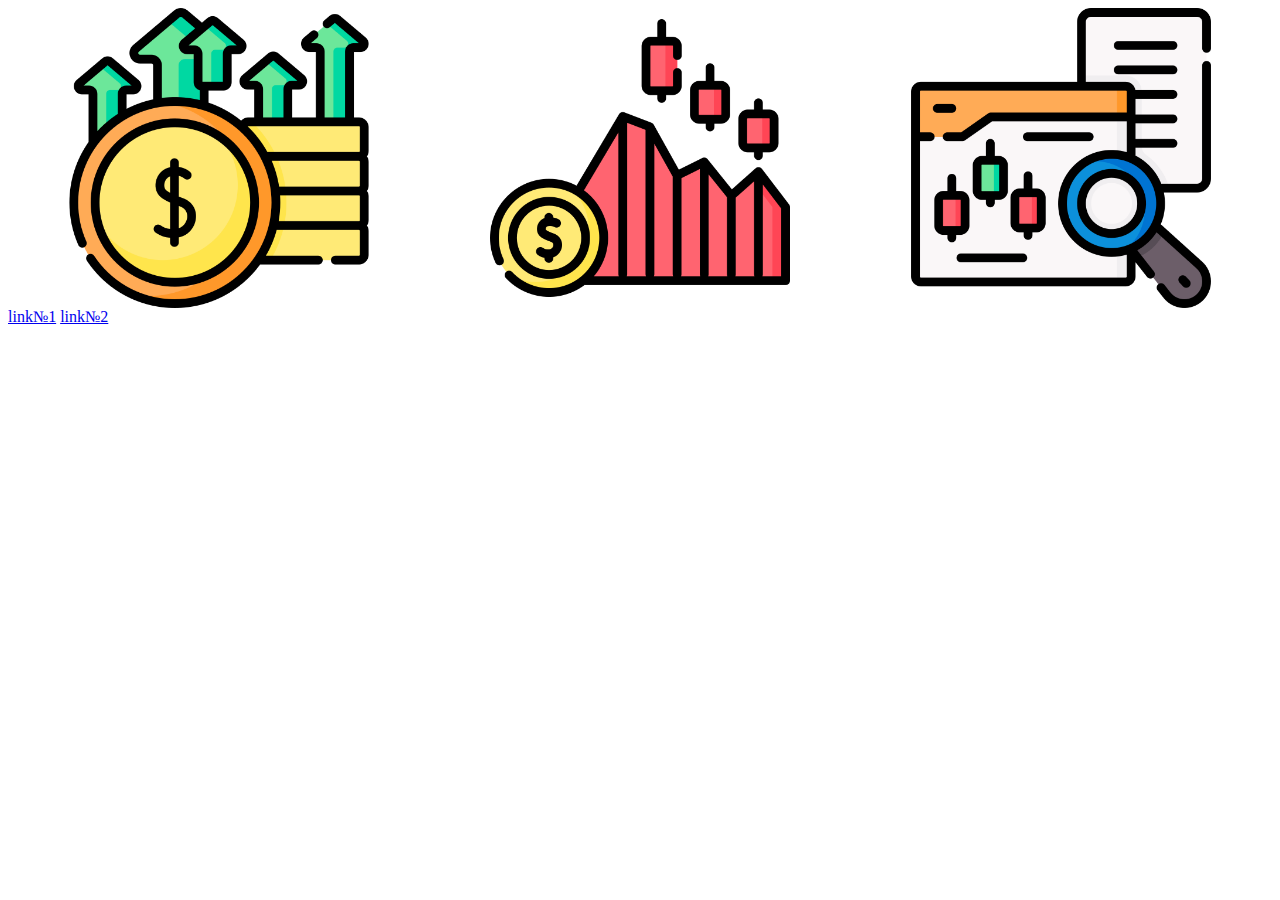
<file: 10-11/index.html>
<!DOCTYPE html>
<html lang="en">
<head>
    <meta charset="UTF-8">
    <title>События </title>
</head>
<body>
<style>
    #image-block{
        display: flex;
        justify-content: space-around;
    }
    #image-block img{
        width: 300px;
        height: 300px;
    }
</style>
<div id="image-block">
    <img src="./picture/gain.png" alt="Описание первого изображения">
    <img src="./picture/loss.png" alt="Описание второго изображения">
    <img src="./picture/analysis.png" alt="Описание третьего изоюражения">
</div>
<div id="link-block">
    <a href="#">link№1</a>
    <a href="#">link№2</a>
</div>
<script src="script.js"></script>
</body>
</html>
</file>
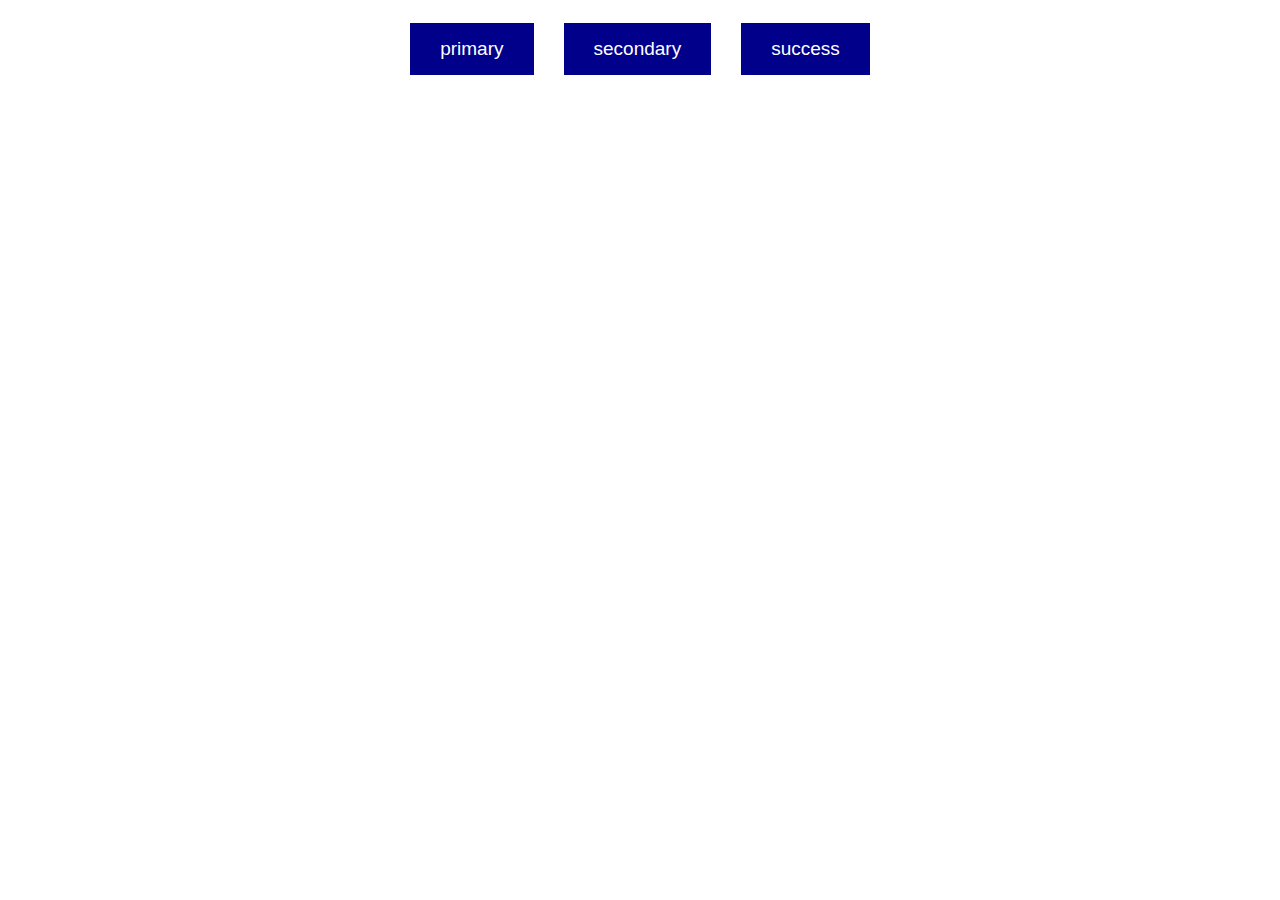
<file: 15-11/index.html>
<!DOCTYPE html>
<html lang="en">
<head>
    <meta charset="UTF-8">
    <title>Title</title>
    <link rel="stylesheet" href="style.css">
</head>
<body>
<div class="button-block">
    <button class="btn" id="primary-btn">primary</button>
    <button class="btn" id="secondary-btn">secondary</button>
    <button class="btn" id="success-btn">success</button>
</div>
<div class="notification d-none" id="notification">
    <div></div>
    Good morning, programmers!!!
    <button class="d-btn" id="d-btn">x</button>
</div>
<script src="script.js"></script>
</body>
</html>
</file>
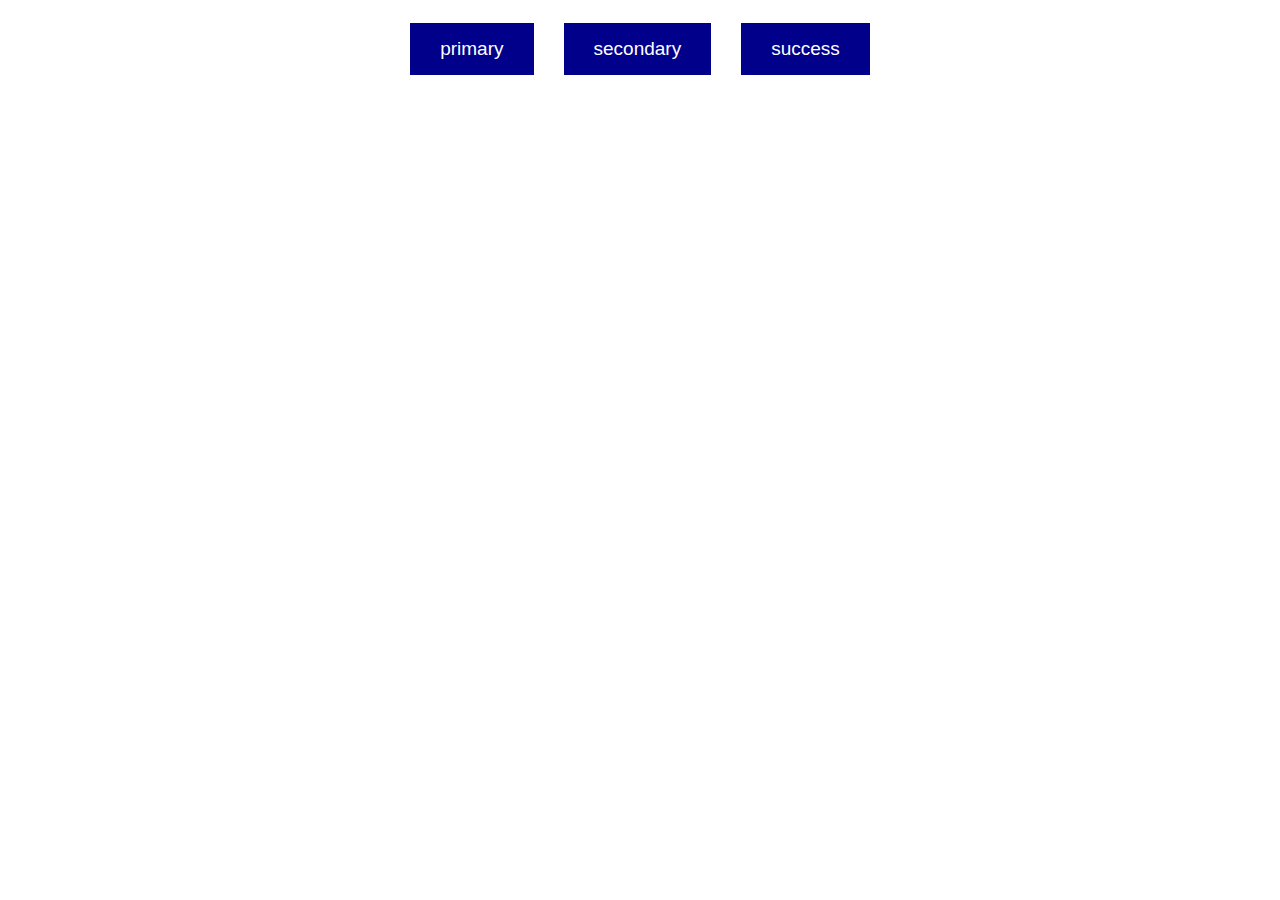
<file: 16-11/index.html>
<!DOCTYPE html>
<html lang="en">
<head>
    <meta charset="UTF-8">
    <title>Title</title>
    <link rel="stylesheet" href="style.css">
</head>
<body>
<div class="button-block">
    <button class="btn" id="primary-btn">primary</button>
    <button class="btn" id="secondary-btn">secondary</button>
    <button class="btn" id="success-btn">success</button>
</div>
<div id="org-div"></div>
<script src="script.js"></script>
</body>
</html>
</file>
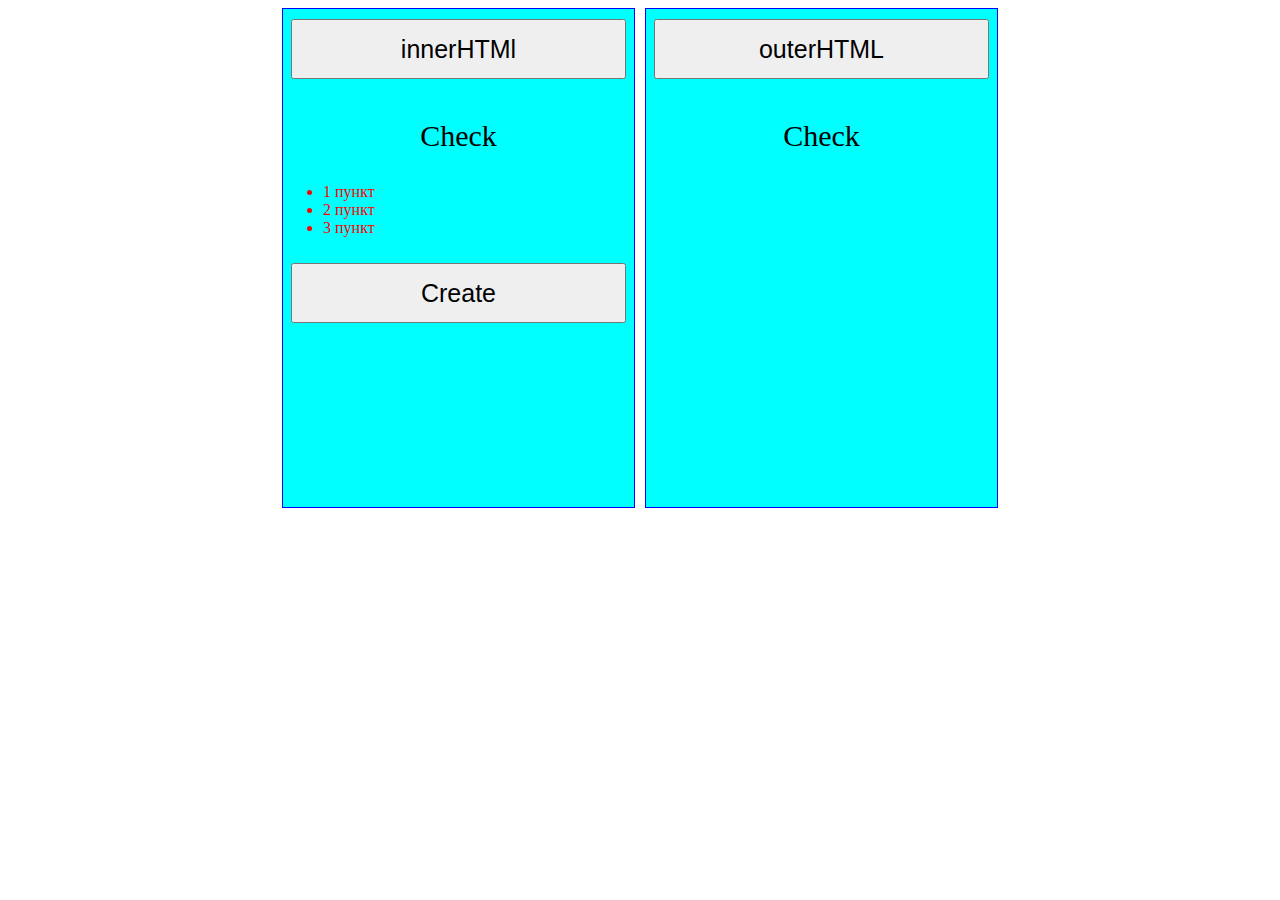
<file: 17-11/index.html>
<!DOCTYPE html>
<html lang="en">
<head>
    <meta charset="UTF-8">
    <title>Title</title>
    <link rel="stylesheet" href="style.css">
</head>
<body>
<div class="content">
    <div class="inner-div">
        <button class="btn" id="inner-btn">innerHTMl</button>
        <p id="post-html">Check</p>
        <nav class="">
           <ul id="table">
               <li>1 пункт</li>
               <li>2 пункт</li>
               <li>3 пункт</li>
           </ul>
            <button class="btn" id="create-p">Create</button>
        </nav>
    </div>
    <div class="outer-div">
        <button class="btn" id="outer-btn">outerHTML</button>
        <p id="post-outer">Check</p>
    </div>
</div>
<script src="script.js"></script>
</body>
</html>
</file>
<file: 15-11/style.css>
.button-block{
   display: flex;
    justify-content: center;
}
.btn{
    padding: 15px 30px;
    margin: 15px;
    border: 0;
    background-color: darkblue;
    color: white;
    font-size: 19px;
}
.notification{
    justify-content: space-between;
    margin-top: 80px;
    align-items: center;
    box-sizing: border-box;
    display: flex;
    width: 700px;
    height: 30px;
    text-align: center;
    padding-left: 10px;
    position: absolute;
    top: 10px;
    left: calc(50% - 350px);
    border-radius: 0.375rem;

}
.notification-primary{
    color: #084298;
    background-color: #e2e3e5;
    border-color: #d3d6d8;
}
.notification-secondary{
    color: #41464b;
    background-color: #e2e3e5;
    border-color: #d3d6d8;
}
.notification-success{
    color: #0f5132;
    background-color: #d1e7dd;
    border-color: #badbcc;
}
.d-btn{
    border: 0;
    background-color: inherit;
    font-size: 20px;
    font-stretch: ultra-expanded;
}
.d-none{
    display: none;
}
</file>
<file: 16-11/style.css>
.button-block{
   display: flex;
    justify-content: center;
}
.btn{
    padding: 15px 30px;
    margin: 15px;
    border: 0;
    background-color: darkblue;
    color: white;
    font-size: 19px;
}
.notification{
    justify-content: space-between;
    margin-top: 80px;
    align-items: center;
    box-sizing: border-box;
    display: flex;
    width: 700px;
    height: 30px;
    text-align: center;
    padding-left: 10px;
    position: absolute;
    top: 10px;
    left: calc(50% - 350px);
    border-radius: 0.375rem;

}
.notification-primary{
    color: #084298;
    background-color: #e2e3e5;
    border-color: #d3d6d8;
}
.notification-secondary{
    color: #41464b;
    background-color: #e2e3e5;
    border-color: #d3d6d8;
}
.notification-success{
    color: #0f5132;
    background-color: #d1e7dd;
    border-color: #badbcc;
}
.test{
    padding: 15px;
    text-align: center;
    border: 2px solid green;
}
.d-btn{
    border: 0;
    background-color: inherit;
    font-size: 20px;
    font-stretch: ultra-expanded;
}
.d-none{
    display: none;
}
</file>
<file: 17-11/style.css>
.content{
    gap: 10px;
    margin: 0 auto;
    display: flex;
    justify-content: center;
    width: 720px;
    height: 500px;

}

.btn{
    font-size: 25px;
    width: 335px;
    margin: 10px 8px;
    height: 60px;
}
.inner-div{
    background-color: aqua;
    border: 1px solid blue;
}
.outer-div{
    background-color: aqua;
    border: 1px solid blue;
}
p{
    text-align: center;
    font-size: 30px;
}
li{
    color: red;
}
</file>
